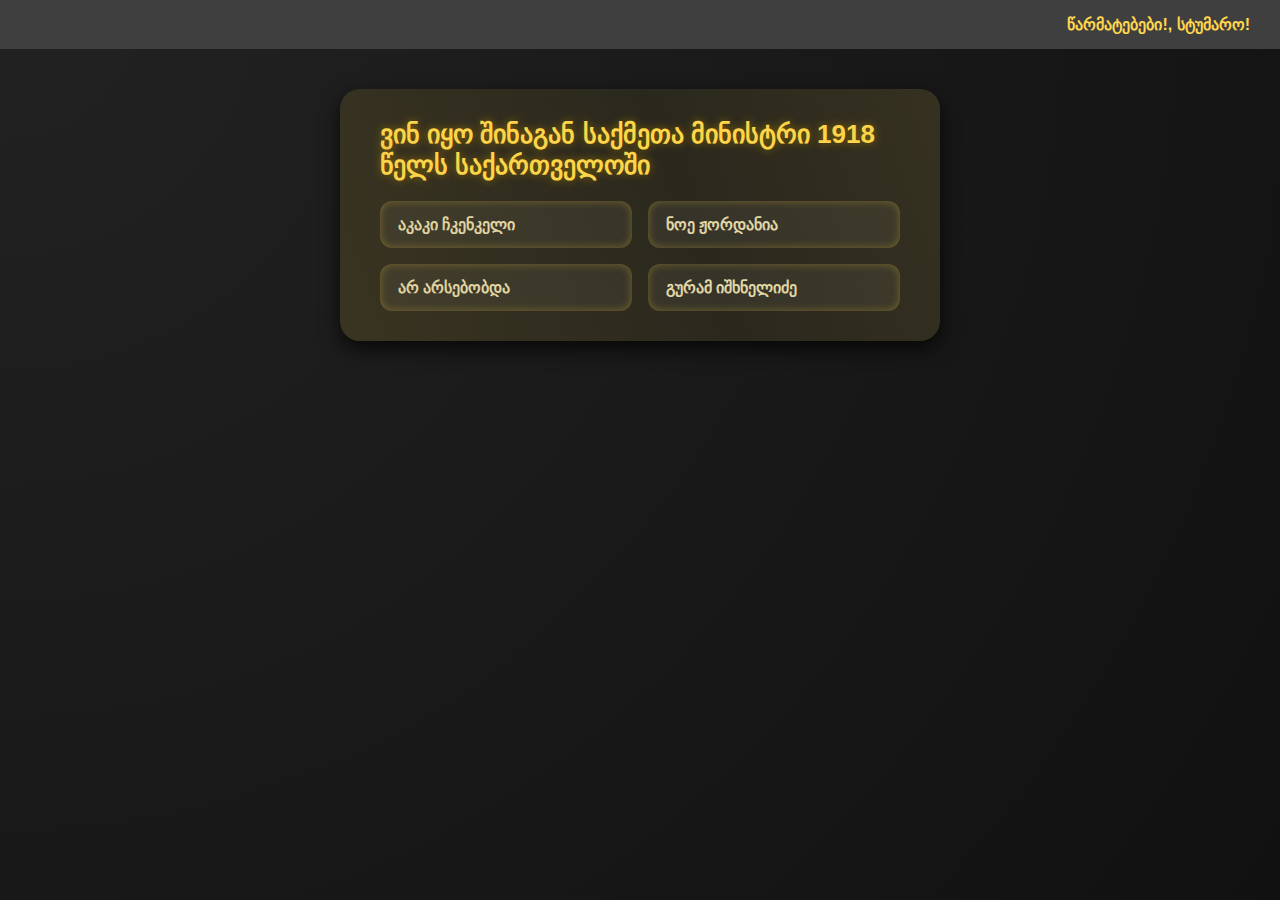
<file: index.html>
<!DOCTYPE html>
<html lang="ka">
<head>
  <meta charset="UTF-8" />
  <meta name="viewport" content="width=device-width, initial-scale=1.0"/>
  <title>ქვიზი ქართულად</title>
  <style>
    * {
      box-sizing: border-box;
      margin: 0;
      padding: 0;
    }
    body {
      background: radial-gradient(circle at top left, #222, #111);
      color: #f5f5f5;
      font-family: 'Segoe UI', Tahoma, Geneva, Verdana, sans-serif;
      display: flex;
      flex-direction: column;
      align-items: center;
      min-height: 100vh;
    }

    /* Header */
    header {
      width: 100%;
      background-color: #3f3f3f;
      padding: 15px 30px;
      display: flex;
      justify-content: flex-end;
      align-items: center;
    }

    .welcome {
      font-size: 16px;
      font-weight: bold;
      color: #ffd64d;
    }

    .quiz-container {
      background: #1f1f1f;
      border-radius: 20px;
      padding: 30px 40px;
      max-width: 600px;
      width: 100%;
      box-shadow: 0 8px 20px rgba(0,0,0,0.7);
      position: relative;
      overflow: hidden;
      margin-top: 40px;
    }

    .quiz-container::before {
      content: '';
      position: absolute;
      top: -40%;
      left: -40%;
      width: 200%;
      height: 200%;
      background: linear-gradient(45deg, rgba(212,175,55,0.2), rgba(255, 215, 0, 0.05), rgba(212,175,55,0.2));
      transform: rotate(25deg);
      pointer-events: none;
    }

    h1 {
      font-size: 26px;
      margin-bottom: 20px;
      color: #ffd64d;
      text-shadow: 0 0 8px #886600;
    }

    .options {
      display: grid;
      grid-template-columns: 1fr 1fr;
      gap: 16px;
    }

    .option {
      background: #2b2b2b;
      padding: 14px 18px;
      border-radius: 12px;
      cursor: pointer;
      color: #e0d7b0;
      font-size: 16px;
      font-weight: 600;
      box-shadow: inset 0 0 8px rgba(212, 175, 55, 0.4);
      transition: transform 0.15s ease, background-color 0.3s ease;
      user-select: none;
    }

    .option:hover {
      background: #d4af37;
      color: #1a1a1a;
      transform: scale(1.02);
    }

    .correct {
      background-color: #4caf50 !important;
      border: 2px solid #2ecc71 !important;
      color: white !important;
      box-shadow: 0 0 12px #2ecc71 !important;
    }

    .incorrect {
      background-color: #f44336 !important;
      border: 2px solid #e74c3c !important;
      color: white !important;
      box-shadow: 0 0 12px #e74c3c !important;
    }

    .overlay {
      position: fixed;
      top: 0;
      left: 0;
      width: 100%;
      height: 100%;
      background-color: rgba(0,0,0,0.85);
      display: none;
      justify-content: center;
      align-items: center;
      z-index: 10;
    }

    .popup-box {
      background-color: #2b2b2b;
      color: #f0e68c;
      padding: 30px 35px;
      border-radius: 16px;
      text-align: center;
      max-width: 360px;
      width: 90%;
      box-shadow: 0 8px 24px rgba(212, 175, 55, 0.7);
      border: 1px solid #d4af37;
      position: relative;
    }

    .popup-box h2 {
      margin-bottom: 15px;
      color: #ffd64d;
    }

    .popup-buttons {
      margin-top: 25px;
      display: flex;
      justify-content: center;
      gap: 20px;
    }

    .popup-buttons button {
      flex: 1;
      padding: 12px 0;
      background-color: #d4af37;
      color: #1a1a1a;
      border: none;
      border-radius: 12px;
      font-weight: 700;
      cursor: pointer;
      transition: background 0.3s ease;
    }

    .popup-buttons button:hover {
      background-color: #e3c24b;
    }

    /* === დამატებული მობილური სტილები === */
    @media (max-width: 480px) {
      .quiz-container {
        padding: 20px 25px;
        max-width: 100%;
        margin-top: 20px;
      }

      h1 {
        font-size: 20px;
      }

      .options {
        grid-template-columns: 1fr;
        gap: 12px;
      }

      .option {
        font-size: 14px;
        padding: 12px 14px;
      }
    }
  </style>
</head>
<body>

  <!-- ✅ Header – მისალმება -->
  <header>
    <div class="welcome" id="welcomeText"></div>
  </header>

  <!-- ✅ Quiz Section -->
  <div class="quiz-container" id="quiz"></div>

  <script>
    // ✅ მისალმების დატვირთვა
    const firstName = localStorage.getItem("firstName");
    const lastName = localStorage.getItem("lastName");
    const welcomeEl = document.getElementById("welcomeText");

    if (firstName && lastName) {
      welcomeEl.textContent = `წარმატებები!, ${firstName} ${lastName}`;
    } else {
      welcomeEl.textContent = "წარმატებები!, სტუმარო!";
    }

    // ✅ ქვიზის ლოგიკა
        const questions = [
      {
        question: "ვინ იყო შინაგან საქმეთა მინისტრი 1918 წელს საქართველოში",
        options: ["აკაკი ჩკენკელი", "ნოე ჟორდანია", "არ არსებობდა", "გურამ იშხნელიძე"],
        correctIndex: 3,
        hint: ""
      },
      {
        question: "დამოუკიდებელი საქართველოს პირველი კრების პრეზიდენტი იყო",

        options: ["ნოე ჟორდანია", "ილია ჭავჭავაძე", "აკაკი წერეთელი", "კარლო ჩხეიძე"],
        correctIndex: 3,
        hint: ""
      },
      {
        question: "1918 წელს დამოუკიდებელი საქართველოს სახელმწიფოს სახელი იყო",

        options: ["საქართველოს საბჭოთა სოციალისტური რესპუბლიკა", "საქართველოს დემოკრატიული რესპუბლიკა", "საქართველოს სამეფო", "კავკასიის ფედერაცია"],
        correctIndex: 1,
        hint: ""
      },
      {
        question: "დამოუკიდებელი საქართველოს კონსტიტუციის მიღების წელი",

        options: ["1918", "1919", "1921", "1920"],
        correctIndex: 2,
        hint: ""
      },
      {
        question: "დამოუკიდებელი საქართველოს პირველი კონსტიტუციის პროექტი შეადგინა",

        options: ["მიხეილ ჟავახიშვილმა", "ნოე ჟორდანია", "პეტრე სუბელიანი", "აკაკი წერეთელი"],
        correctIndex: 1,
        hint: ""
      },
      {
        question: "დამოუკიდებელი საქართველოს პარლამენტს ერქვა",
        
        options: ["ეროვნული კრება", "პარლამენტი", "დიდი საბჭო ", "ეროვნული ასამბლეა"],
        correctIndex: 0,
        hint: ""
      },
      {
        question: "დამოკიდებულ საქართველოში რა ფორმის მართველობა არსებობდა?",
        
        options: ["მონარქია", "დემოკრატიული რესპუბლიკა", "სამხედრო დიქტატურა", "საბჭოთა რეჟიმი"],
        correctIndex: 1,
        hint: ""
      },
      {
        question: "დამოუკიდებელი საქართველოს პირველი დემოკრატიული არჩევნები გაიმართა",
        
        options: ["1918", "1919", "1920", "1921"],
        correctIndex: 1,
        hint: ""
      },
      {
        question: "დამოუკიდებელ საქართველოს სამთავრობო მინისტღტა საბჭოს სახელწოდება იყო",
        
        options: ["მინისტრთა კაბინეტი", "ეროვნული ასამბლეა", "პარლამენტი", "დემოკრატიული საბჭო"],
        correctIndex: 0,
        hint: ""
      },
      {
        question: "დამოუკიდებელ საქართველოს პირველი საგარეო აღიარება მიიღო",
        
        options: ["საფრანგეთმა", "გერმანიამ", "ინგლისმა", "რუსეთმა"],
        correctIndex: 0,
        hint: ""
      },
      {
        question: "დამოუკიდებელი საქართველოს მთავარი საფრთე იყო",
        
        options: ["თურქეთი", "საბჭოთა რუსეთი", "ბრიტანეთი", "საფრანგეთი"],
        correctIndex: 1,
        hint: ""
      },
      {
        question: "დამოუკიდებელი საქართველოს ეროვნული დროშის ძირითადი ფერი იყო",
        
        options: ["წითელი", "თეთრი", "მწვანე", "ლურჯი"],
        correctIndex: 0,
        hint: ""
      },
      {
        question: "დამოუკიდებელი საქართველოს საგარეო პოლიტიკის ერთ-რტი მიზანი იყო",
        
        options: ["ევროპის ქვეყნებთან კონსტრუქციული ურთიერთობა", "ჩინეთთან სახმედო ალიანსი", "აფრიკის კოლონიზაცია", "სამხრეთ ამერიკაში სავაჭრო ზონების  შექმნა"],
        correctIndex: 0,
        hint: ""
      },
      {
        question: "დამოუკიდებელი საქართველოს 1918 წლის მთავრობამ აღადგინა შემდეგი ეროვნული სიმბოლო",
        
        options: ["ეროვნული ჰიმნი", "მონარქის საპატიო მინდორი", "საეკლესიო კანონი", "სამხედრო ფლოტის ნიშანი"],
        correctIndex: 0,
        hint: ""
      },
      {
        question: "დამოუკიდებელი საქართველოს დემოკრატიული რესპუბლიკის უმაღლესი ორგანო იყო",
        
        options: ["პარლამენტი", "სახელმწიფო საბჭო", "სახმედო კომიტეტი", "ეროვნული სასამართლო"],
        correctIndex: 0,
        hint: ""
      },
      {
        question: "დამოუკიდებელი საქართველოს 1918 წლის მთავრობის ძირითადი მიზანი იყო",
        
        options: ["სახმედო დიქტატურის დამყარება", "ეროვნული დამოკიდებულების შენარჩუნება", "მონარქიის აღდგენა", "უცხოეთის კოლონიზაცია"],
        correctIndex: 1,
        hint: ""
      }
    ];

    let currentQuestion = 0;
    let answered = false;
    let correctAnswers = 0;
    let wrongAnswers = 0;

    const quizContainer = document.getElementById('quiz');

    function loadQuestion() {
      answered = false;
      const q = questions[currentQuestion];
      quizContainer.innerHTML = `
        <h1>${q.question}</h1>
        <div class="options">
          ${q.options.map((opt, i) => `
            <div class="option" onclick="checkAnswer(${i})">${opt}</div>
          `).join('')}
        </div>
      `;
    }

    function checkAnswer(selectedIndex) {
      if (answered) return;
      answered = true;

      const optionsEls = document.querySelectorAll('.option');
      const correctIndex = questions[currentQuestion].correctIndex;

      if (selectedIndex === correctIndex) {
        optionsEls[selectedIndex].classList.add('correct');
        correctAnswers++;
      } else {
        optionsEls[selectedIndex].classList.add('incorrect');
        optionsEls[correctIndex].classList.add('correct');
        wrongAnswers++;
      }

      setTimeout(() => {
        currentQuestion++;
        if (currentQuestion >= questions.length) {
          showResults();
        } else {
          loadQuestion();
        }
      }, 1500);
    }

    function showResults() {
      quizContainer.innerHTML = `
        <div class="popup-box">
          <h2>ქვიზი დასრულდა 🎉</h2>
          <p>✅ სწორი პასუხები: ${correctAnswers}</p>
          <p>❌ არასწორი პასუხები: ${wrongAnswers}</p>
          <div class="popup-buttons">
            <button onclick="restartQuiz()">თავიდან დაწყება</button>
          </div>
        </div>
      `;
    }

    function restartQuiz() {
      currentQuestion = 0;
      correctAnswers = 0;
      wrongAnswers = 0;
      loadQuestion();
    }

    // ✅ დაწყება
    loadQuestion();
  </script>

</body>
</html>
</file>
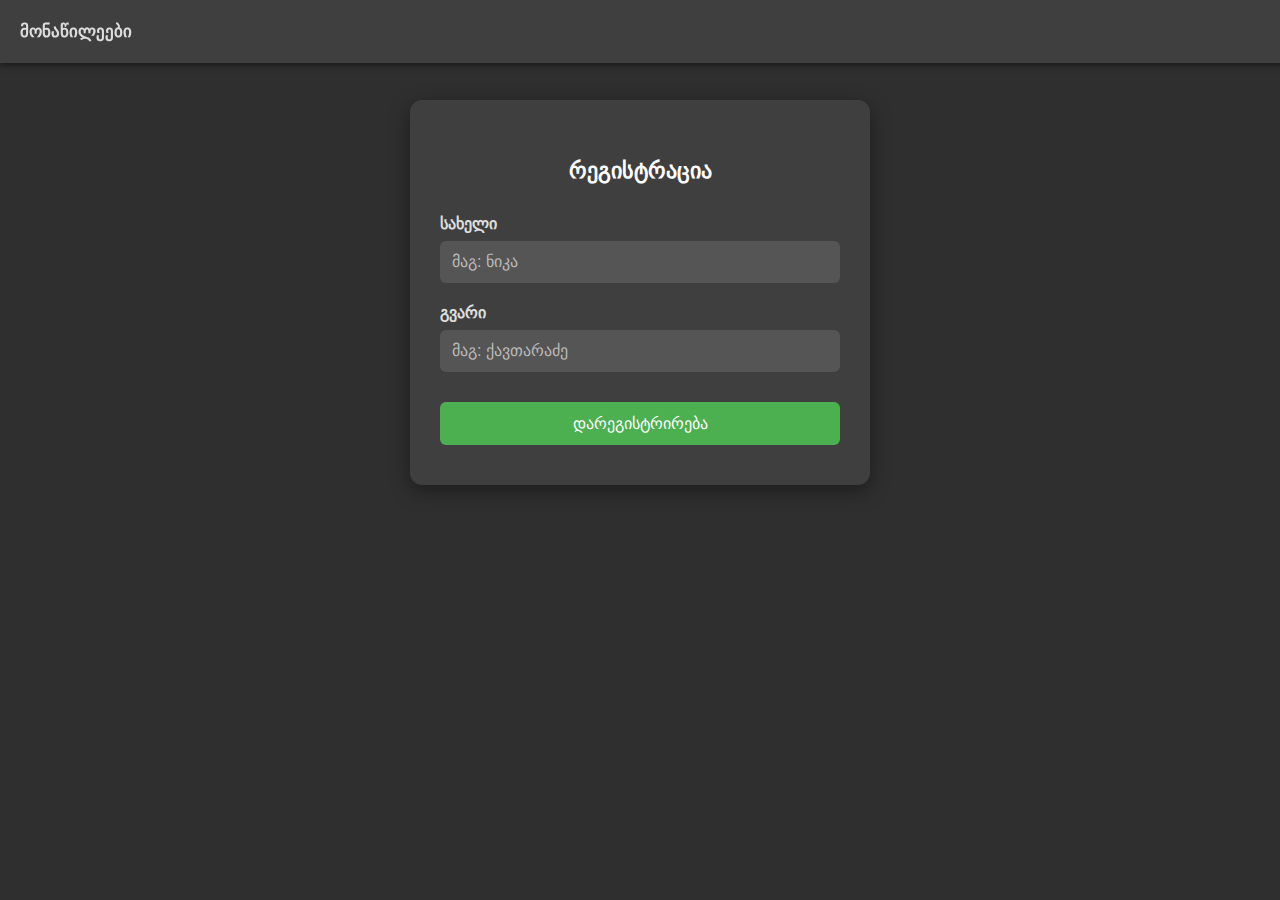
<file: reg.html>
<!DOCTYPE html>
<html lang="ka">
<head>
  <meta charset="UTF-8" />
  <meta name="viewport" content="width=device-width, initial-scale=1" />
  <title>რეგისტრაცია</title>
  <style>
    body {
      margin: 0;
      background-color: #2f2f2f;
      font-family: 'Segoe UI', Tahoma, Geneva, Verdana, sans-serif;
      color: #fff;
    }

    nav {
      background-color: #3f3f3f;
      display: flex;
      justify-content: flex-start;
      padding: 15px 20px;
      box-shadow: 0 2px 6px rgba(0,0,0,0.5);
      position: fixed;
      top: 0;
      width: 100%;
      z-index: 100;
    }

    nav ul {
      list-style: none;
      display: flex;
      gap: 40px;
      margin: 0;
      padding: 0;
    }

    nav ul li {
      position: relative;
      cursor: pointer;
    }

    nav ul li a {
      text-decoration: none;
      color: #ddd;
      font-weight: 600;
      font-size: 17px;
      padding: 6px 0;
      display: inline-block;
      transition: color 0.3s ease, transform 0.3s ease;
    }

    nav ul li:hover > a {
      color: #4caf50;
      transform: scale(1.1);
    }

    .tooltip {
      position: absolute;
      top: 100%;
      left: 0;
      width: 320px;
      background-color: #a5d6a7;
      color: #1b5e20;
      padding: 15px 20px;
      border-radius: 8px;
      box-shadow: 0 4px 8px rgba(0,0,0,0.1);
      font-size: 15px;
      font-weight: 500;
      z-index: 10;
      display: none;
      user-select: none;
    }

    nav ul li:hover .tooltip {
      display: block;
    }

    .columns {
      display: flex;
      justify-content: space-between;
    }

    .column {
      display: flex;
      flex-direction: column;
      gap: 8px;
      width: 48%;
    }

    .column p {
      margin: 0;
      color: #1b5e20;
    }

    /* რეგისტრაციის ფორმა */
    .form-container {
      background-color: #3f3f3f;
      padding: 40px 30px;
      border-radius: 12px;
      box-shadow: 0 6px 20px rgba(0, 0, 0, 0.4);
      width: 100%;
      max-width: 400px;
      margin: 100px auto 40px;
      position: relative;
    }

    .form-container h2 {
      text-align: center;
      margin-bottom: 30px;
      font-size: 22px;
      color: #ffffff;
    }

    form {
      display: flex;
      gap: 20px;
      flex-wrap: wrap;
    }

    .form-group {
      flex: 1 1 48%;
      display: flex;
      flex-direction: column;
    }

    label {
      margin-bottom: 8px;
      font-size: 16px;
      font-weight: 600;
      color: #ddd;
      cursor: pointer;
      transition: color 0.3s ease, transform 0.3s ease;
      user-select: none;
    }

    .form-group:hover > label {
      color: #4caf50;
      transform: scale(1.05);
    }

    input[type="text"] {
      padding: 12px;
      border: none;
      border-radius: 6px;
      background-color: #555;
      color: white;
      font-size: 16px;
      transition: transform 0.2s ease, box-shadow 0.2s ease, background-color 0.2s ease;
    }

    input[type="text"]::placeholder {
      color: #bbb;
    }

    input[type="text"]:hover,
    input[type="text"]:focus {
      background-color: #666;
      transform: translateY(-2px);
      box-shadow: 0 4px 10px rgba(0, 0, 0, 0.3);
      outline: none;
    }

    /* Submit ღილაკი სრულ სიგანეზე როგორც სანდრო*/
    input[type="submit"] {
      flex-basis: 100%;
      padding: 12px;
      background-color: #4caf50;
      border: none;
      border-radius: 6px;
      color: white;
      font-size: 16px;
      cursor: pointer;
      transition: background-color 0.3s ease, transform 0.2s ease, box-shadow 0.2s ease;
      margin-top: 10px;
    }

    input[type="submit"]:hover {
      background-color: #45a049;
      transform: translateY(-3px);
      box-shadow: 0 6px 12px rgba(0, 0, 0, 0.3);
    }

    /* Success შეტყობინება სუკა */
    .success-message {
      position: fixed;
      top: 20px;
      right: -400px;
      opacity: 0;
      background-color: #4caf50;
      color: white;
      padding: 15px 25px;
      border-radius: 8px;
      font-size: 16px;
      box-shadow: 0 4px 12px rgba(0, 0, 0, 0.3);
      z-index: 1000;
      transition: right 0.5s ease, opacity 0.5s ease;
      display: flex;
      align-items: center;
      gap: 10px;
    }

    .success-message.show {
      right: 20px;
      opacity: 1;
    }

    .success-message .icon {
      font-size: 20px;
    }


    /* შეცდომის შეტყობინება მარცხენა ქვედა კუთხეში / მარჯვენაზე ავა */
    .error-message {
    position: fixed;
    top: 20px;
    right: 20px;
    background-color: #e74c3c;
    color: white;
    padding: 12px 18px;
    border-radius: 8px;
    font-size: 15px;
    box-shadow: 0 4px 10px rgba(0, 0, 0, 0.4);
    opacity: 0;
    pointer-events: none;
    transition: opacity 0.4s ease;
    z-index: 1100;
    max-width: 320px;
    user-select: none;
    }
  .error-message.show {
    opacity: 1;
    pointer-events: auto;
    }
    
    @media (max-width: 500px) {
      form {
        flex-direction: column;
      }
      .form-group {
        flex-basis: 100%;
      }
      input[type="submit"] {
        margin-top: 20px;
      }
    }
  </style>
</head>
<body>

<nav>
  <ul>
    <li>
      <a href="#">მონაწილეები</a>
      <div class="tooltip">
        <div class="columns">
          <div class="column">
            <p>ლიზი სხირტლაძე</p>
            <p>გაბრიელ ცნობილაძე</p>
            <p>ნუცა ხაჩირაშვილი</p>
            <p>თორნიკე მღებრიშვილი</p>
          </div>
          <div class="column">
            <p>საბა ქორჩილავა</p>
            <p>ანდრია მებონია</p>
            <p>რომეო კორშია</p>
            <p>ნიკა ბერიძე</p>
            <p>სანდრო სათმანიძე</p>
          </div>
        </div>
      </div>
    </li>
  </ul>
</nav>

<div class="form-container">
  <h2>რეგისტრაცია</h2>
  <form id="registrationForm" novalidate>
    <div class="form-group">
      <label for="firstName">სახელი</label>
      <input type="text" id="firstName" name="firstName" placeholder="მაგ: ნიკა" required />
    </div>
    <div class="form-group">
      <label for="lastName">გვარი</label>
      <input type="text" id="lastName" name="lastName" placeholder="მაგ: ქავთარაძე" required />
    </div>
    <input type="submit" value="დარეგისტრირება" />
  </form>
</div>

<!-- Success შეტყობინება გამოვიდა დაჭერისას -->
<div id="successMessage" class="success-message">
  <span class="icon">✔️</span>
  <span>თქვენ წარმატებით დარეგისტრირდით ქვიზში</span>
</div>

<!-- Error შეტყობინება შეუვსებების გარეშე -->
<div id="errorMessage" class="error-message"></div>

<script>
  const form = document.getElementById('registrationForm');
  const successMsg = document.getElementById('successMessage');
  const errorMsg = document.getElementById('errorMessage');

  form.addEventListener('submit', function (e) {
    e.preventDefault();

    const firstName = form.firstName.value.trim();
    const lastName = form.lastName.value.trim();

    if (!firstName) {
      showError('გთხოვთ შეავსოთ ცარიელი გრაფა');
      form.firstName.focus();
      return;
    }

    if (!lastName) {
      showError('გთხოვთ შეავსოთ ცარიელი გgrafა');
      form.lastName.focus();
      return;
    }

    // ✅ მონაცემების შენახვა localStorage-ში
    localStorage.setItem("firstName", firstName);
    localStorage.setItem("lastName", lastName);

    // ✅ წარმატების შეტყობინება
    successMsg.classList.add('show');

    setTimeout(() => {
      successMsg.classList.remove('show');
    }, 2500);

    setTimeout(() => {
      window.location.href = "index.html"; 
    }, 3000);

    form.reset();
  });

  function showError(message) {
    errorMsg.textContent = message;
    errorMsg.classList.add('show');

    setTimeout(() => {
      errorMsg.classList.remove('show');
    }, 4000);
  }

  form.firstName.addEventListener('input', () => {
    if (form.firstName.value.trim()) {
      errorMsg.classList.remove('show');
    }
  });

  form.lastName.addEventListener('input', () => {
    if (form.lastName.value.trim()) {
      errorMsg.classList.remove('show');
    }
  });
</script>

</body>
</html>
</file>
